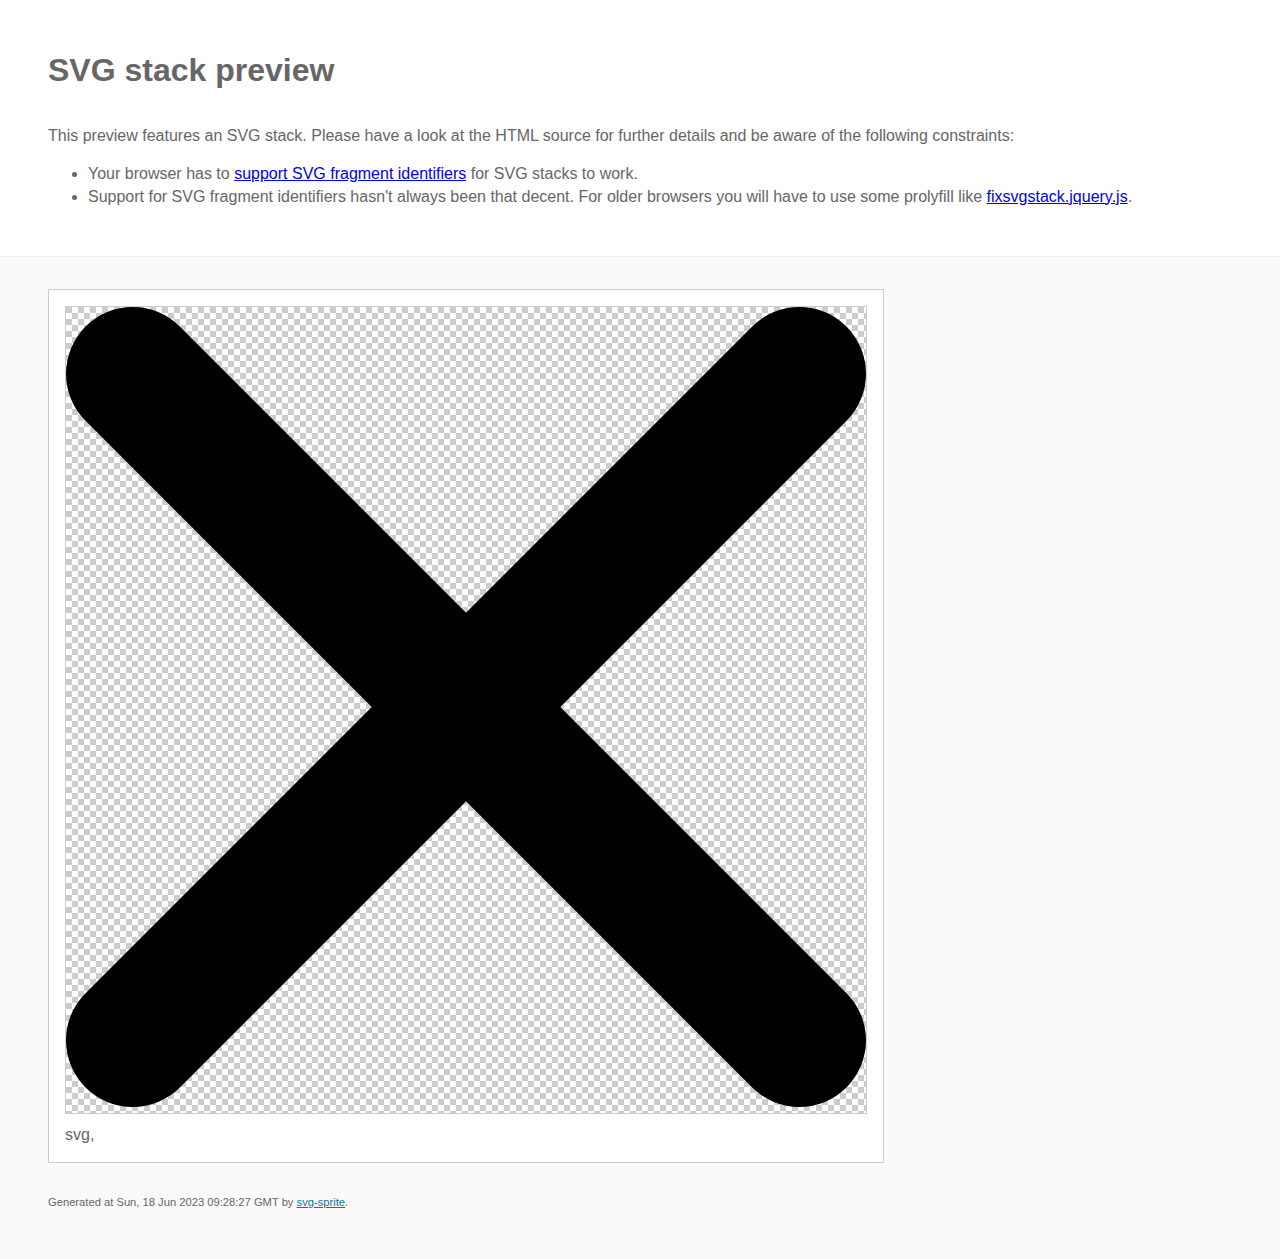
<file: images/stack/sprite.stack.html>
<!doctype html>
<html lang="en">
    <head>
        <meta charset="utf-8">
        <title>SVG stack preview | svg-sprite</title>
        <style>
            body {
                padding: 0;
                margin: 0;
                color: #666;
                background: #fafafa;
                font-family: Arial, Helvetica, sans-serif;
                font-size: 1em;
                line-height: 1.4;
            }

            header {
                display: block;
                padding: 3em 3em 2em;
                background-color: #fff;
            }

            header p {
                margin: 2em 0 0;
            }

            section {
                border-top: 1px solid #eee;
                padding: 2em 3em 0;
            }

            section ul {
                margin: 0;
                padding: 0;
            }

            section li {
                display: inline-block;
                background-color: #fff;
                position: relative;
                margin: 0 2em 2em 0;
                vertical-align: top;
                border: 1px solid #ccc;
                padding: 1em 1em 3em;
                cursor: default;
            }

            .icon-box {
                margin: 0;
                width: 144px;
                height: 144px;
                position: relative;
                background: #ccc url("data:image/svg+xml,%3Csvg xmlns='http://www.w3.org/2000/svg' width='12' height='12'%3E%3Cpath fill='%23fff' d='M6 0h6v6H6zM0 6h6v6H0z'/%3E%3C/svg%3E") top left repeat;
                border: 1px solid #ccc;
                display: table-cell;
                vertical-align: middle;
                text-align: center;
            }

            .icon {
                display: inline-block;
            }

            h1 {
                margin-top: 0;
            }

            h2 {
                margin: 0;
                padding: 0;
                font-size: 1em;
                font-weight: 400;
                white-space: nowrap;
                overflow: hidden;
                text-overflow: ellipsis;
                position: absolute;
                left: 1em;
                right: 1em;
                bottom: 1em;
            }

            footer {
                display: block;
                margin: 0;
                padding: 0 3em 3em;
            }

            footer p {
                margin: 0;
                font-size: .7em;
            }

            footer a {
                color: #0f7595;
                margin-left: 0;
            }
        </style>

<!--
Sprite shape dimensions
====================================================================================================
You will need to set the sprite shape dimensions via CSS when you use them as stack SVGs, otherwise
they would become a huge 100% in size. You may use the following dimension classes for doing so.
They might well be outsourced to an external stylesheet of course.
-->

<style>
 .svg-svg-dims { width: 800px; height: 800px; }
</style>

<!--
====================================================================================================
-->

    </head>
    <body>
        <header>
            <h1>SVG stack preview</h1>
            <p>This preview features an SVG stack. Please have a look at the HTML source for further details and be aware of the following constraints:</p>
            <ul>
                <li>Your browser has to <a href="https://caniuse.com/svg-fragment" target="_blank" rel="noopener noreferrer">support SVG fragment identifiers</a> for SVG stacks to work.</li>
                <li>Support for SVG fragment identifiers hasn't always been that decent. For older browsers you will have to use some prolyfill like <a href="https://github.com/preciousforever/SVG-Stacker/blob/master/fixsvgstack.jquery.js" target="_blank" rel="noopener noreferrer">fixsvgstack.jquery.js</a>.</li>
            </ul>
        </header>
        <section>

<!--
SVG stack
====================================================================================================
These SVG images make use of fragment identifiers (IDs) to reference certain portions of the
external sprite. By default, all shapes inside the sprite are hidden by CSS. The `:target` pseudo
selector is used to show the very shape that is referenced by the fragment identifier.
-->

            <ul>

             <li title="svg">
                    <div class="icon-box">
                        <img src="../sprite.svg#svg" class="svg-svg-dims" alt="svg">
                    </div>
                    <h2>svg, </h2>
                </li>
         </ul>

<!--
====================================================================================================
-->

        </section>
        <footer>
            <p>Generated at Sun, 18 Jun 2023 09:28:27 GMT by <a href="https://github.com/svg-sprite/svg-sprite" target="_blank" rel="noopener noreferrer">svg-sprite</a>.</p>
        </footer>
    </body>
</html>
</file>
